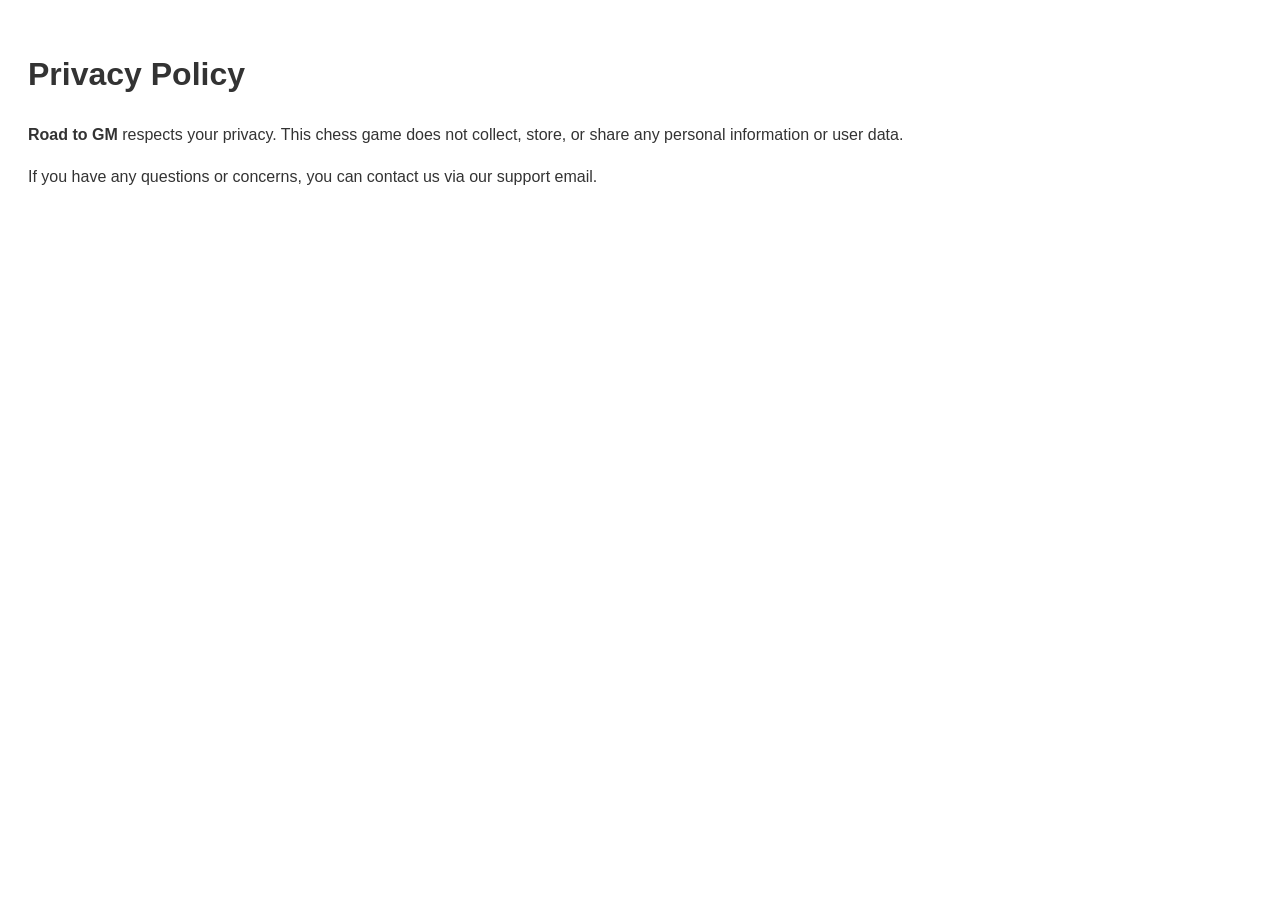
<file: privacy.html>
<!DOCTYPE html>
<html>
<head>
    <title>Privacy Policy - Road to GM</title>
    <meta name="viewport" content="width=device-width, initial-scale=1.0">
</head>
<body style="font-family: Arial, sans-serif; padding: 20px; line-height: 1.6; color: #333;">
    <h1>Privacy Policy</h1>
    <p><strong>Road to GM</strong> respects your privacy. This chess game does not collect, store, or share any personal information or user data.</p>
    <p>If you have any questions or concerns, you can contact us via our support email.</p>
</body>
</html>
</file>
